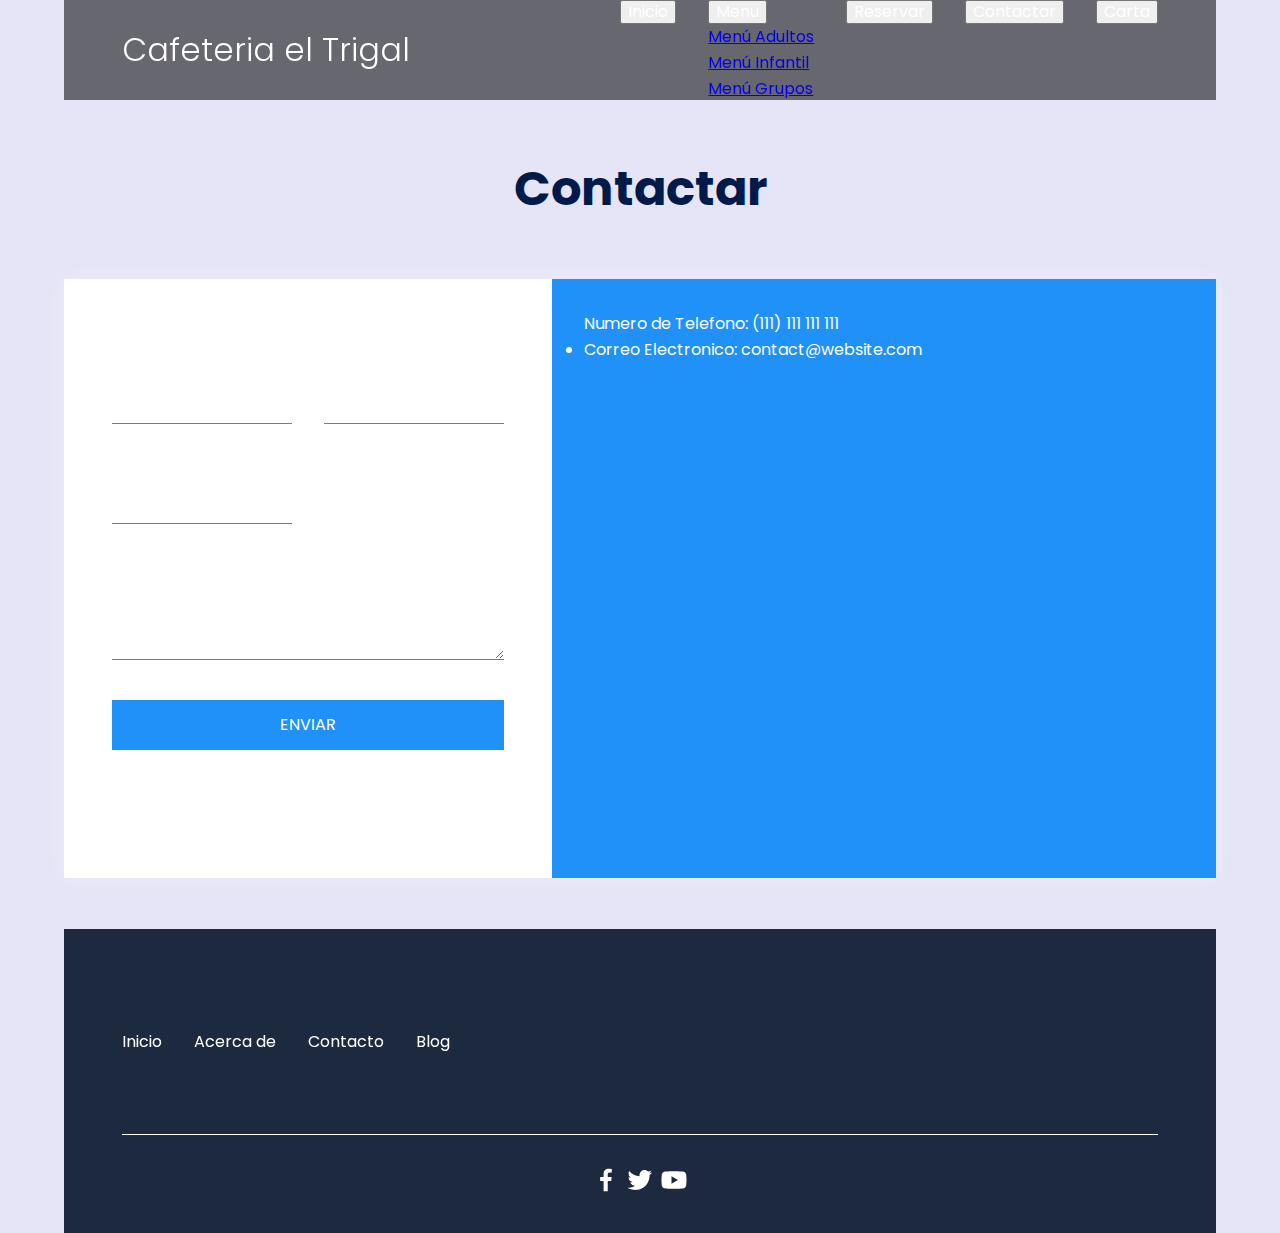
<file: contactar.html>
<!DOCTYPE html>
<html lang="en">
<head>
    <meta charset="UTF-8">
    <meta name="viewport" content="width=device-width, initial-scale=1.0">
    <meta http-equiv="X-UA-Compatible" content="ie=edge">
    <title></title>
    <link rel="stylesheet" href="main.css">
    <link rel="stylesheet" href="./css/estilos.css">
    <link rel="stylesheet" href="./css/normalize.css">
    <link href="https://cdn.jsdelivr.net/npm/bootstrap@5.3.0-alpha1/dist/css/bootstrap.min.css" rel="stylesheet" integrity="sha384-GLhlTQ8iRABdZLl6O3oVMWSktQOp6b7In1Zl3/Jr59b6EGGoI1aFkw7cmDA6j6gD" crossorigin="anonymous">
   
    <link href="https://fonts.googleapis.com/css?family=Quicksand" rel="stylesheet">
    
    
    
    <link rel="stylesheet" href="https://cdnjs.cloudflare.com/ajax/libs/animate.css/3.7.0/animate.min.css">
</head>
<body>
    <header class="hero1">
        <nav class="nav container">
            <div class="nav__logo">
                <h2 class="nav__title">Cafeteria el Trigal</h2>
            </div>
            <ul class="nav__link nav__link--menu">
                <li class="nav__items">
                    <button type="button" class="btn btn-secondary "><a href="index.html" class="nav__links">Inicio</a></button>
                </li>
                
                <li class="nav__items">
                    <div class="dropdown">
                        <button class="btn btn-secondary dropdown-toggle" type="button" data-bs-toggle="dropdown" aria-expanded="false">
                            <a href="#" class="nav__links">Menu</a>
                        </button>
                        <ul class="dropdown-menu">
                          <li><a class="dropdown-item" href="menu.html">Menú Adultos</a></li>
                          <li><a class="dropdown-item" href="menu.html">Menú Infantil</a></li>
                          <li><a class="dropdown-item" href="menu.html">Menú Grupos</a></li>
                        </ul>
                      </div>
                        
                </li>
                <li class="nav__items">
                    
                    <button type="button" class="btn btn-secondary"><a href="reservar.html" class="nav__links">Reservar</a></button>
                </li>
                <li class="nav__items">
                    
                    <button type="button" class="btn btn-secondary"><a href="contactar.html" class="nav__links">Contactar</a></button>
                </li>
                <li class="nav__items">
                    
                    <button type="button" class="btn btn-primary "><a href="carta.html" class="nav__links">Carta</a></button>
                </li>

                <img src="./images/close.svg" class="nav__close">
            </ul>

            
            </header>

<br><br>
    <div class="content">

        <h1 class="logo">Contactar</h1>
        <br>
        <br>

        <div class="contact-wrapper animated bounceInUp">
            <div class="contact-form">
                <h3 class="color">Contact us</h3>
                <form action="">
                    <p>
                        <label>Nombre Completo</label>
                        <input type="text" name="fullname">
                    </p>
                    <p>
                        <label>Email Adress</label>
                        <input type="email" name="email">
                    </p>
                    <p>
                        <label>Numero Telefonico</label>
                        <input type="tel" name="phone">
                    </p>
                    
                    <p class="block">
                       <label>Mensaje</label> 
                        <textarea name="message" rows="3"></textarea>
                    </p>
                    <p class="block">
                        <button>
                            Enviar
                        </button>
                    </p>
                </form>
            </div>
            <div class="contact-info">
                <i class="fas fa-phone"></i> Numero de Telefono: (111) 111 111 111</li>
                    <li><i class="fas fa-envelope-open-text"></i>Correo Electronico: contact@website.com</li>
                    <br>
                    
                <iframe src="https://www.google.com/maps/embed?pb=!1m18!1m12!1m3!1d31419.06664819016!2d-85.4711009910394!3d10.14946298013066!2m3!1f0!2f0!3f0!3m2!1i1024!2i768!4f13.1!3m3!1m2!1s0x8f9fb6d26f825361%3A0xcbdc1416a01be4f3!2sProvincia%20de%20Guanacaste%2C%20Nicoya!5e0!3m2!1ses!2scr!4v1676650045736!5m2!1ses!2scr" width="600" height="450" style="border:0;" allowfullscreen="" loading="lazy" referrerpolicy="no-referrer-when-downgrade"></iframe>
            </div>
        </div>

    </div>
    <br>
    <br>
    <footer class="footer">
        <section class="footer__container container">
            <nav class="nav nav--footer">
                <ul class="nav__link nav__link--footer">
                    <li class="nav__items">
                        <a href="#" class="nav__links">Inicio</a>
                    </li>
                    <li class="nav__items">
                        <a href="#" class="nav__links">Acerca de</a>
                    </li>
                    <li class="nav__items">
                        <a href="#" class="nav__links">Contacto</a>
                    </li>
                    <li class="nav__items">
                        <a href="#" class="nav__links">Blog</a>
                    </li>
                </ul>
            </nav>
        </section>

        <section class="footer__copy container">
            <div class="footer__social">
                <a href="#" class="footer__icons"><img src="./images/facebook.svg" class="footer__img"></a>
                <a href="#" class="footer__icons"><img src="./images/twitter.svg" class="footer__img"></a>
                <a href="#" class="footer__icons"><img src="./images/youtube.svg" class="footer__img"></a>
            </div>
    
         
        </section>
    </footer>
  
    
    <script src="./js/slider.js"></script>
    <script src="./js/questions.js"></script>
    <script src="./js/menu.js"></script>
</body>
<script src="https://cdn.jsdelivr.net/npm/bootstrap@5.3.0-alpha1/dist/js/bootstrap.bundle.min.js" integrity="sha384-w76AqPfDkMBDXo30jS1Sgez6pr3x5MlQ1ZAGC+nuZB+EYdgRZgiwxhTBTkF7CXvN" crossorigin="anonymous"></script>
</html>
</file>
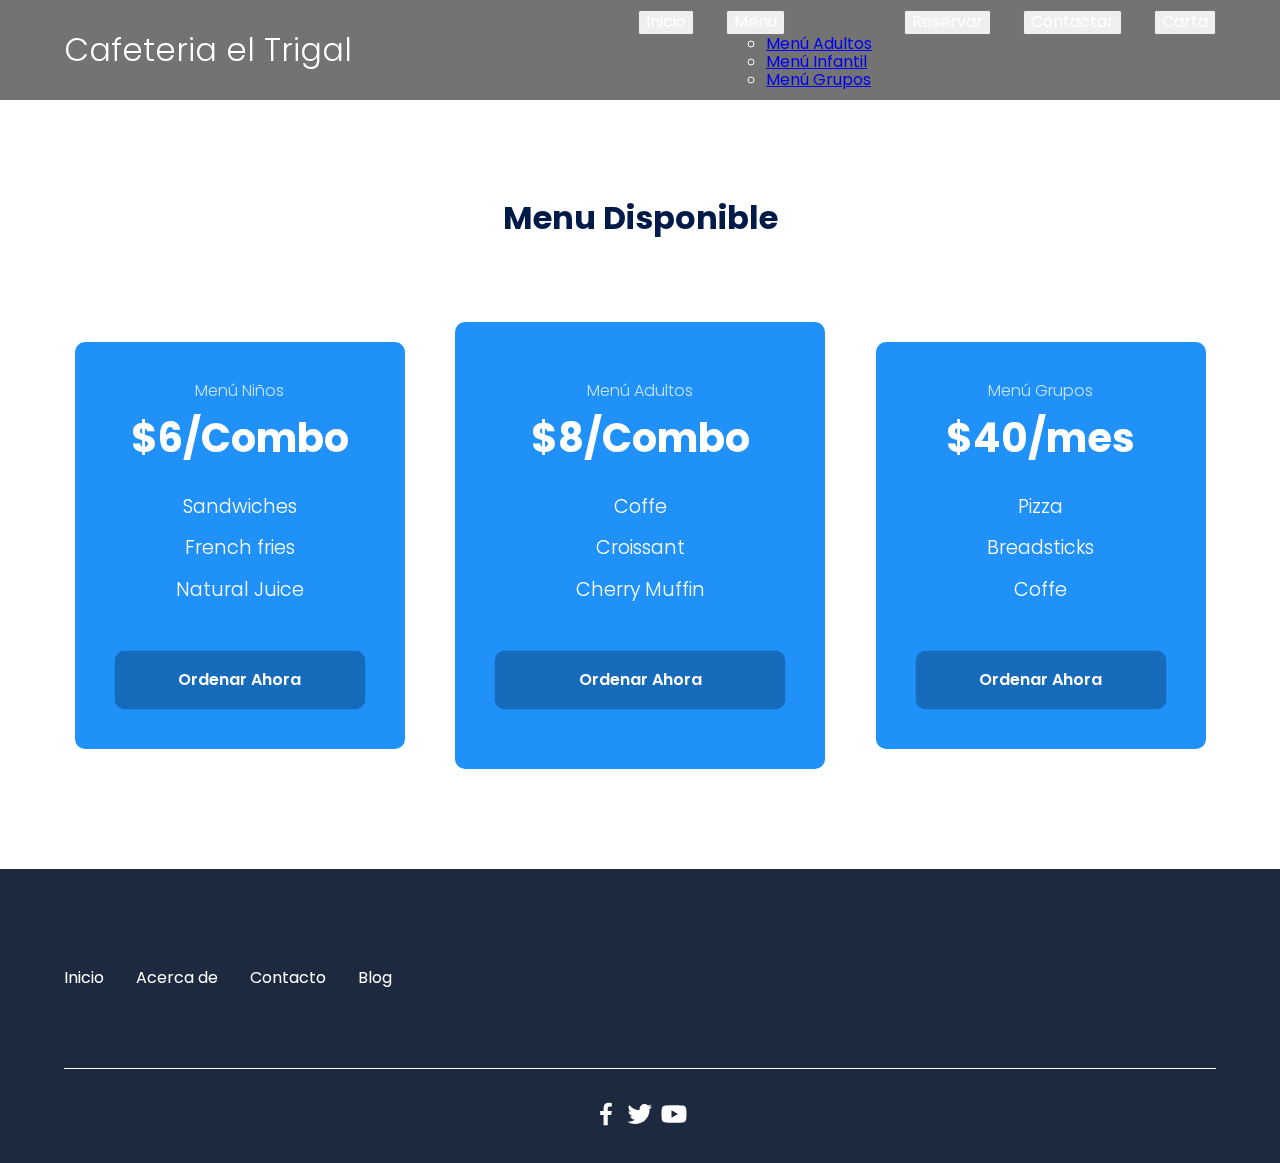
<file: menu.html>
<!DOCTYPE html>
<html lang="es">

<head>
    <meta charset="UTF-8">
    <meta http-equiv="X-UA-Compatible" content="IE=edge">
    <meta name="viewport" content="width=device-width, initial-scale=1.0">
    <title>Cafeteria Trigal</title>
    <link rel="stylesheet" href="./css/normalize.css">
    <link rel="stylesheet" href="./css/estilos.css">
    <link href="https://cdn.jsdelivr.net/npm/bootstrap@5.3.0-alpha1/dist/css/bootstrap.min.css" rel="stylesheet" integrity="sha384-GLhlTQ8iRABdZLl6O3oVMWSktQOp6b7In1Zl3/Jr59b6EGGoI1aFkw7cmDA6j6gD" crossorigin="anonymous">
</head>
<body>
    
    <header class="hero1">
        <nav class="nav container">
            <div class="nav__logo">
                <h2 class="nav__title">Cafeteria el Trigal</h2>
            </div>
            <ul class="nav__link nav__link--menu">
                <li class="nav__items">
                    <button type="button" class="btn btn-secondary "><a href="index.html" class="nav__links">Inicio</a></button>
                </li>
                
                <li class="nav__items">
                    <div class="dropdown">
                        <button class="btn btn-secondary dropdown-toggle" type="button" data-bs-toggle="dropdown" aria-expanded="false">
                            <a href="#" class="nav__links">Menu</a>
                        </button>
                        <ul class="dropdown-menu">
                          <li><a class="dropdown-item" href="menu.html">Menú Adultos</a></li>
                          <li><a class="dropdown-item" href="menu.html">Menú Infantil</a></li>
                          <li><a class="dropdown-item" href="menu.html">Menú Grupos</a></li>
                        </ul>
                      </div>
                        
                </li>
                <li class="nav__items">
                    
                    <button type="button" class="btn btn-secondary"><a href="reservar.html" class="nav__links">Reservar</a></button>
                </li>
                <li class="nav__items">
                    
                    <button type="button" class="btn btn-secondary"><a href="contactar.html" class="nav__links">Contactar</a></button>
                </li>
                <li class="nav__items">
                    
                    <button type="button" class="btn btn-primary "><a href="carta.html" class="nav__links">Carta</a></button>
                </li>

                <img src="./images/close.svg" class="nav__close">
            </ul>

            
            </header>
            
            <section class="price container">
                <h2 class="subtitle">Menu Disponible</h2>
        
                <div class="price__table">
                    <div class="price__element">
                        <p class="price__name">Menú Niños</p>
                        <h3 class="price__price">$6/Combo</h3>
        
                        <div class="price__items">
                            <p class="price__features">Sandwiches</p>
                            <p class="price__features">French fries</p>
                            <p class="price__features">Natural Juice</p>
                        </div>
        
                        <a href="#" class="price__cta">Ordenar Ahora</a>
                    </div>
        
        
                    <div class="price__element price__element--best">
                        <p class="price__name">Menú Adultos</p>
                        <h3 class="price__price">$8/Combo</h3>
        
                        <div class="price__items">
                            <p class="price__features">Coffe </p>
                            <p class="price__features">Croissant</p>
                            <p class="price__features">Cherry Muffin</p>
                        </div>
        
                        <a href="#" class="price__cta">Ordenar Ahora</a>
                    </div>
        
        
                    <div class="price__element">
                        <p class="price__name">Menú Grupos</p>
                        <h3 class="price__price">$40/mes</h3>
        
                        <div class="price__items">
                            <p class="price__features">Pizza</p>
                            <p class="price__features">Breadsticks</p>
                            <p class="price__features">Coffe</p>
                        </div>
                        <a href="#" class="price__cta">Ordenar Ahora</a>
                    </div>
        

                </div>
            </section>


            <footer class="footer">
                <section class="footer__container container">
                    <nav class="nav nav--footer">
                        <ul class="nav__link nav__link--footer">
                            <li class="nav__items">
                                <a href="#" class="nav__links">Inicio</a>
                            </li>
                            <li class="nav__items">
                                <a href="#" class="nav__links">Acerca de</a>
                            </li>
                            <li class="nav__items">
                                <a href="#" class="nav__links">Contacto</a>
                            </li>
                            <li class="nav__items">
                                <a href="#" class="nav__links">Blog</a>
                            </li>
                        </ul>
                    </nav>
                </section>
        
                <section class="footer__copy container">
                    <div class="footer__social">
                        <a href="#" class="footer__icons"><img src="./images/facebook.svg" class="footer__img"></a>
                        <a href="#" class="footer__icons"><img src="./images/twitter.svg" class="footer__img"></a>
                        <a href="#" class="footer__icons"><img src="./images/youtube.svg" class="footer__img"></a>
                    </div>
            
                 
                </section>
            </footer>
          






    
    <script src="./js/slider.js"></script>
    <script src="./js/questions.js"></script>
    <script src="./js/menu.js"></script>
</body>
<script src="https://cdn.jsdelivr.net/npm/bootstrap@5.3.0-alpha1/dist/js/bootstrap.bundle.min.js" integrity="sha384-w76AqPfDkMBDXo30jS1Sgez6pr3x5MlQ1ZAGC+nuZB+EYdgRZgiwxhTBTkF7CXvN" crossorigin="anonymous"></script>
</html>
</file>
<file: main.css>
body {
    background: #e5e5f7;
    color: #fff;
    line-height: 1.6;
    font-family: 'Poppins', sans-serif;
   
}

.container {
    
    margin-left: auto;
    margin-right: auto;
    padding: 1.5em;
}

ul {
    list-style: none;
    padding: 0;
}

.logo {
    text-align: center;
    font-size: 3em;
    color: #001A49;
}


.contact-wrapper {
    box-shadow: 0 0 20px 0 rgba(255, 255, 255, .3);
}

.contact-wrapper > * {
    padding: 1em;
}

.contact-form {
    background: #ffffff;
}

.contact-form form {
    display: grid;
    grid-template-columns: 1fr 1fr;
}

.contact-form form label {
    display: block;
}

.contact-form form p {
    margin: 0;
    padding: 1em;
}

.contact-form form .block {
    grid-column: 1 / 3;
}

.contact-form form button,
.contact-form form input,
.contact-form form textarea {
    width: 100%;
    padding: .7em;
    border: none;
    background: none;
    outline: 0;
    color: #fff;
    border-bottom: 1px solid #2091F9;
}

.contact-form form button {
    background: #2091F9;
    border: 0;
    text-transform: uppercase;
    padding: 1em;
}

.contact-form form button:hover,
.contact-form form button:focus {
    background: #d63031;
    color: #fff;
    transition: background-color 1s ease-out;
    outline: 0;
}

/* CONTACT INFO */
.contact-info {
    background: #2091F9;
}

.contact-info h4, .contact-info ul, .contact-info p {
    text-align: center;
    margin: 0 0 1rem 0;
}

/* LARGE SIZE */
@media(min-width: 700px) {
    body {
        padding: 0 4em;
    }
    .contact-wrapper {
        display: grid;
        grid-template-columns: 2fr 1fr;
    }
    .contact-wrapper > * {
        padding: 2em;
    }
    .contact-info h4,
    .contact-info ul,
    .contact-info p {
        text-align: left;
    }
}
</file>
<file: css/estilos.css>
@import url('https://fonts.googleapis.com/css2?family=Poppins:wght@300;400;600;700&display=swap');

:root {
    --padding-container: 100px 0;
    --color-title: #001A49;
}

body {
    font-family: 'Poppins', sans-serif;
}
header{
    
    top: 0;
    left: 0;
    width: 100%;
    position: fixed;
    display: grid;
    grid-template-rows: 100px 1fr;
    color: #ffffff;
}

.container {
    width: 90%;
    max-width: 1200px;
    margin: 0 auto;
    
    position: sticky;
    padding: var(--padding-container);
}

.hero {
    width: 100%;
    height: 100vh;
    min-height: 600px;
    max-height: 800px;
    position: relative;
    display: grid;
    grid-template-rows: 100px 1fr;
    color: #fff;
}

.hero::before {
    content: "";
    position: absolute;
    top: 0;
    left: 0;
    width: 100%;
    height: 100%;
    background-image: linear-gradient(180deg, #0000008c 0%, #0000008c 100%), url('../images/pexels-emre-can-acer-2079438.jpg');
    background-size: cover;
   
    z-index: -1;
}
.hero1 {
    width: 100%;

   position: sticky;
    
    display: grid;
    grid-template-rows: 100px 1fr;
   
}

.hero1::before {
    content: "";
    position: absolute;
    top: 0;
    left: 0;
    width: 100%;
    height: 100%;
    background-image: linear-gradient(180deg, #0000008c 0%, #0000008c 100%), url('..');
    background-size: cover;
   
    z-index: -1;
}


.nav_container{
    background-color: #000;
}
.nav {
    --padding-container: 0;
    height: 100%;
    display: flex;
    align-items: center;
}

.nav__title {
    font-weight: 300;
    
    font-size: 2em;
}

.nav__link {
    margin-left: auto;
    padding: 0;
    display: grid;
    grid-auto-flow: column;
    grid-auto-columns: max-content;
    gap: 2em;
}

.nav__items {
    list-style: none;
}

.nav__links {
    color: #fff;
    text-decoration: none;
}

.nav__menu {
    margin-left: auto;
    cursor: pointer;
    display: none;
}

.nav__img {
    display: block;
    width: 30px;
}


.nav__close {
    display: var(--show, none);
}



.hero__container {
    max-width: 800px;
    --padding-container: 0;
    display: grid;
    grid-auto-rows: max-content;
    align-content: center;
    gap: 1em;
    padding-bottom: 100px;
    text-align: center;
    position: sticky;
}

.hero__title {
    font-size: 3rem;
}

.hero__paragraph {
    margin-bottom: 20px;
}

.cta {
    display: inline-block;
    background-color: #2091F9;
    justify-self: center;
    color: #fff;
    text-decoration: none;
    padding: 13px 30px;
    border-radius: 32px;
}



.about {
    text-align: center;
}

.subtitle {
    color: var(--color-title);
    font-size: 2rem;
    margin-bottom: 25px;
}


.about__paragraph {
    line-height: 1.7;
}

.about__main {
    padding-top: 80px;
    display: grid;
    width: 90%;
    margin: 0 auto;
    gap: 1em;
    overflow: hidden;
    grid-template-columns: repeat(auto-fit, minmax(260px, auto));
}


.about__icons {
    display: grid;
    gap: 1em;
    justify-items: center;
    width: 260px;
    overflow: hidden;
    margin: 0 auto;
}

.about__icon {
    width: 40px;
}


.knowledge {
    background-color: #e5e5f7;
    background-image: radial-gradient(#444cf7 0.5px, transparent 0.5px), radial-gradient(#444cf7 0.5px, #e5e5f7 0.5px);
    background-size: 20px 20px;
    background-position: 0 0, 10px 10px;
    overflow: hidden;
}

.knowledge__container{
    display: grid;
    grid-template-columns: 1fr 1fr;
    gap: 10em;
    align-items: center;
}

.knowledge__picture{
    max-width: 500px;
    border-radius: 10%;
}

.knowledge__paragraph{
    line-height: 1.7;
    margin-bottom: 15px;
}

.knowledge__img{
    width: 100%;
    display: block;
    border-radius: 10%;
}
.servicios {
    background-color: #cccccc;
}
.servicios_titulo{
justify-content: space-between;
}

/* price */

.price{
    text-align: center;
}

.price__table{
    padding-top: 60px;
    display: flex;
    flex-wrap: wrap;
    gap: 2.5em;
    justify-content: space-evenly;
    align-items: center;
    
}

.price__element{
    background-color: #2091F9;
    text-align: center;
    border-radius: 10px;
    width: 330px;
    padding: 40px;
    --color-plan: rgb(255 255 255 / 75%);
    --color-price: #FFF;
    --bg-cta: #166bbb;
    --color-cta: #fff;
    --color-items: #FFF;
    transition: all 2.25s;
}
.price__element:hover{transform: translateY(-15px);
    box-shadow: 0 12px 16px rgba(0,0,0,0.2);
}


.price__element--best{
    width: 370px;
    padding: 60px 40px;
    
    --color-plan: rgb(255 255 255 / 75%);
    --color-price: #fff;
    --bg-cta:#166bbb ;
    --color-cta: #FFF;
    --color-items: #fff;
}


.price__name{
    color: var(--color-plan);
    margin-bottom: 15px;
    font-weight: 300;
}

.price__price{
    font-size: 2.5rem;
    color: var(--color-price);
}

.price__items{
    margin-top: 35px;
    display: grid;
    gap: 1em;
    font-weight: 300;
    font-size: 1.2rem;
    margin-bottom: 50px;
    color: var(--color-items);
}

.price__cta{
    display: block;
    padding: 20px 0;
    border-radius: 10px;
    text-decoration: none;
    background-color: var(--bg-cta);
    font-weight: 600;
    color: var(--color-cta);
    box-shadow: 0 0 1px rgba(0, 0, 0, .5);
}





.

/* Questions */


.tabla-calculo{
    display: flex;
    justify-content: center;
  }
  .tabla {
    width:80%;
    table-layout: fixed;
    border-collapse: collapse;
    color: white;
    margin-bottom: 2rem;
    empty-cells: hide;
    border-radius: 10px;
  }
  .titulo-tabla {
    font-size: 1.5rem;
    padding: .5rem;
  }
  .border-top-left {
    border-top-left-radius: 10px;
  }
  .border-top-right {
    border-top-right-radius: 10px;
  }
  .border-bottom-right {
    border-bottom-right-radius: 10px;
  }
  .border-bottom-left {
    border-bottom-left-radius: 10px;
  }
  th {
    font-size: 1.1rem;
    background: hsla(210, 60%, 70%, .7);
  }
  th, td, tr {
    border: var(--border-table);
    text-align: center;
    padding: .4rem 0;
  }
  td {
    background: hsla(210, 40%, 90%, .9);
    color: black;
  }
  .precio-tabla::before {
    content: 'US$';
    padding-right: 0.4rem;
  }
  .button {
    margin: 0 .4rem;
    border: var(--border-table);
    background: hsla(250, 70%, 50%, .7);
    color: white;
    cursor: pointer;
  }
  .negrita {
    font-weight: bold;
  }
  .none {
    background: transparent;
    border: none;
  }
  
  
  
  .cartola {
    height: 300px;
    width: 230px;
    border-radius: 0.35rem;
    background: #f4f4f4;
    display: flex;
    flex-direction: column;
    position: relative;
    box-shadow:0px 0px 1rem hsla(240, 100%, 90%, 0.3);
    transition: transform 0.1s;
    overflow: hidden;
    margin: 1rem;
  }
  .cartola:hover {
    transform: scale(1.05);
    transition: transform 0.3s;
    box-shadow: 0 0 2rem hsla(240, 100%, 90%, 0.5);
  }
  
  .contenedor-img {
    border-top-left-radius: .35rem;
    height: 127px;
    overflow: hidden;
  }
  img {
    width: 100%;
  }
  
  .div-info {
    flex: 1;
    border-bottom: var(--border);
    overflow: hidden;
  }
  .nombre-prod {
    margin: 0;
    font-size: 1.2rem;
    text-align: center;
    padding: 0.2rem 0;
  }
  .separador {
    width: 80%;
    margin: .2rem auto;
    border: none;
    border-top: var(--border);
  }
  .descripcion-prod {
    margin: 0;
    font-size: 0.9rem;
    padding: 0.2rem 1rem;
    overflow: hidden;
    opacity: .7;
  }
  
  .div-precio-boton {
    display: flex;
    align-items: center;
    justify-content: space-around;
    padding: .5rem;
  }
  .precio {
    margin: 0 .5em;
  }
  .precio::before {
    content: 'US$';
    padding-right: 0.3rem;
  }
  .boton {
    background: hsla(210, 40%, 70%, .7);
    cursor: pointer;
    border: var(--border);
    font-size: 1rem;
    width: 100px;
    display: flex;
    justify-content: space-around;
    align-items: center;
    box-shadow: 1px 1px 3px hsl(0, 100%, 0%, 0.15);
  }
  .boton:hover {
    color: rgba(255, 255, 255, .8);
    background: hsla(210, 40%, 50%, 1);
    box-shadow: 1px 1px 3px hsl(0, 100%, 0%, 0.25);
  }
  .boton::after {
    content: '';
    display: block;
    height: 20px;
    width: 20px;
    background: url(https://www.flaticon.es/svg/static/icons/svg/3523/3523885.svg);
    background-size: contain;
    background-repeat: no-repeat;
  }
  .boton:hover::after {
    content: '';
    display: block;
    height: 20px;
    width: 20px;
    background: url(https://www.flaticon.es/svg/static/icons/svg/3523/3523887.svg);
    background-size: contain;
    background-repeat: no-repeat;
  }
  .carrito {
    width: 18px;
  }

  .contenedor-productos {
    display: flex;
    flex-wrap: wrap;
    justify-content: space-around;
  }





.footer{
    background-color: #1D293F;
}

.footer__title{
    font-weight: 300;
    font-size: 2rem;
    margin-bottom: 30px;
}

.footer__title, .footer__newsletter{
    color: #fff;
}


.footer__container{
    display: flex;
    justify-content: space-between;
    align-items: center;
    border-bottom: 1px solid #fff;
    padding-bottom: 60px;
}

.nav--footer{
    padding-bottom: 20px;
    display: grid;
    gap: 1em;
    grid-auto-flow: row;
    height: 100%;
}

.nav__link--footer{
    display: flex;
    margin: 0;
    margin-right: 20px;
    flex-wrap: wrap;
}

.footer__inputs{
    margin-top: 10px;
    display: flex;
    overflow: hidden;
}

.footer__input{
    background-color: #fff;
    height: 50px;
    display: block;
    padding-left: 10px;
    border-radius: 6px;
    font-size: 1rem;
    outline: none;
    border: none;
    margin-right: 16px;
}

.footer__submit{
    margin-left: auto;
    display: inline-block;
    height: 50px;
    padding: 0 20px ;
    background-color: #2091F9;
    border: none;
    font-size: 1rem;
    color: #fff;
    border-radius: 6px;
    cursor: pointer;
}

.footer__copy{
    --padding-container: 30px 0;
    text-align: center;
    color: #fff;
}

.footer__copyright{
    font-weight: 300;
}

.footer__icons{
    margin-bottom: 10px;
}

.footer__img{
    width: 30px;
}

/* Media queries */

@media (max-width:800px){
    .nav__menu{
        display: block;
    }

    .nav__link--menu{
        position: fixed;
        background-color: #000;
        top: 0;
        left: 0;
        height: 100%;
        width: 100%;
        display: flex;
        flex-direction: column;
        justify-content: space-evenly;
        align-items: center;
        z-index: 100;
        opacity: 0;
        pointer-events: none;
        transition: .7s opacity;
    }

    .nav__link--show{
        --show: block;
        opacity:1 ;
        pointer-events: unset;
    }

    .nav__close{
        position: absolute;
        top: 30px;
        right: 30px;
        width: 30px;
        cursor: pointer;
    }

    .hero__title{
        font-size: 2.5rem;
    }


    .about__main{
        gap: 2em;
    }

    .about__icons:last-of-type{
        grid-column: 1/-1;
    }


    .knowledge__container{
        grid-template-columns: 1fr;
        grid-template-rows: max-content 1fr;
        gap: 3em;
        text-align: center;
    }

    .knowledge__picture{
        grid-row: 1/2;
        justify-self: center;
    }

    .testimony__container{
        grid-template-columns: 30px 1fr 30px;
    }

    .testimony__body{
        grid-template-columns: 1fr;
        grid-template-rows: max-content max-content;
        gap: 3em;
        justify-items:center ;
    }


    .testimony__img{
        width: 200px;
        height: 200px;
        
    }

    .questions__copy{
        width: 100%;
    }

    .footer__container{
        flex-wrap: wrap;
    }

    .nav--footer{
        width: 100%;
        justify-items: center;
    }

    .nav__link--footer{
        width: 100%;
        justify-content: space-evenly;
        margin: 0;
    }

    .footer__form{
        width: 100%;
        justify-content: space-evenly;
    }

    .footer__input{
        flex: 1;
    }

}

@media (max-width:600px){
    .hero__title{
        font-size: 2rem;
    }

    .hero__paragraph{
        font-size: 1rem;
    }

    .subtitle{
        font-size: 1.8rem;
    }

    .price__element{
        width: 90%;
    }

    .price__element--best{
        width: 90%;
        /* padding: 40px; */
    }

    .price__price{
        font-size: 2rem;
    }

    .testimony{
        --padding-container: 60px 0;
    }

    .testimony__container{
        grid-template-columns: 28px 1fr 28px;
        gap: .9em;
    }

    .testimony__arrow{
        width: 100%;
    }

    .testimony__course{
        margin-top: 15px;
    }

    .questions__title{
        font-size: 1rem;
    }

    .footer__title{
        justify-self: start;
        margin-bottom: 15px;
    }

    .nav--footer{
        padding-bottom: 60px;
    }

    .nav__link--footer{
        justify-content: space-between;
    }

    .footer__inputs{
        flex-wrap: wrap;
    }

    .footer__input{
        flex-basis: 100%;
        margin: 0;
        margin-bottom: 16px;
    }

    .footer__submit{
        margin-right: auto;
        margin-left: 0;
        

        /* 
        margin:0;
        width: 100%;
        */
    }
}
</file>
